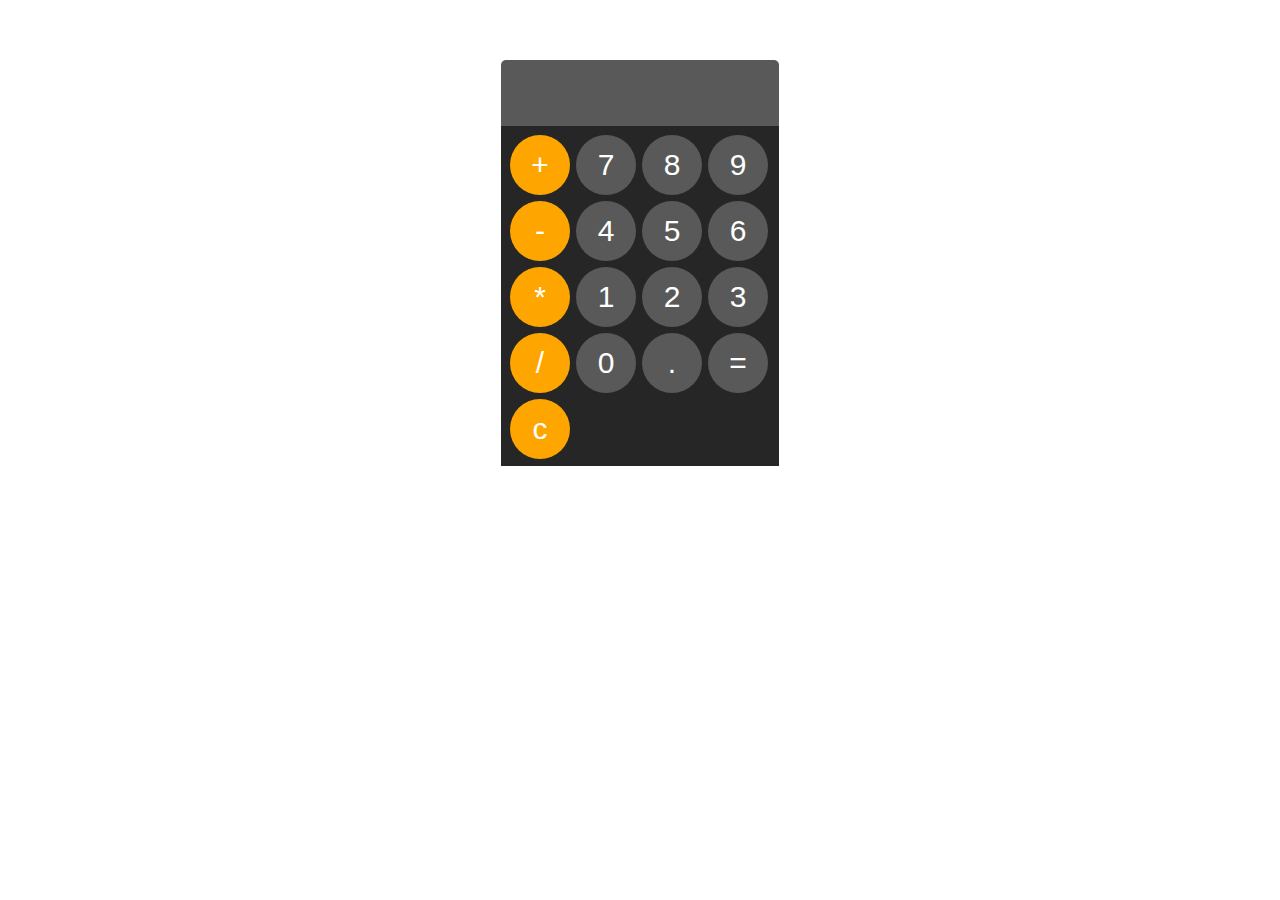
<file: 01 Assignment/index.html>
<!DOCTYPE html>
<html>
<head>
<title>Online Calculator</title>
<meta name="viewport" content="width=device-width, initial-scale=1.0">
<link rel="stylesheet" href="index.css">

</head>
<body>
		<form name="form1">
		<input class="textview" name="textview" >
		</form>
		<div class="format">
		<table>
		<tr>
			<td><input class="btn bg-warning" type="button" value="+" onclick="input('+')"></td>
			<td><input class="btn" type="button" value="7" onclick="input(7)"></td>
			<td><input class="btn" type="button" value="8" onclick="input(8)"></td>
			<td><input class="btn" type="button" value="9" onclick="input(9)"></td>
		</tr>
		<tr>
			<td><input class="btn bg-warning" type="button" value="-" onclick="input('-')"></td>
			<td><input class="btn" type="button" value="4" onclick="input(4)"></td>
			<td><input class="btn" type="button" value="5" onclick="input(5)"></td>
			<td><input class="btn" type="button" value="6" onclick="input(6)"></td>
		</tr>
		<tr>
			<td><input class="btn bg-warning" type="button" value="*" onclick="input('*')"></td>
			<td><input class="btn" type="button" value="1" onclick="input(1)"></td>
			<td><input class="btn" type="button" value="2" onclick="input(2)"></td>
			<td><input class="btn" type="button" value="3" onclick="input(3)"></td>
		</tr>
		<tr>
			<td><input class="btn bg-warning" type="button" value="/" onclick="input('/')"></td>
			<td><input class="btn" type="button" value="0" onclick="input(0)"></td>
			<td><input class="btn" type="button" value="." onclick="input('.')"></td>
			<td><input class="btn" type="button" value="=" onclick="equal()"></td>
		</tr>
		<tr>
			<td><input class="btn bg-warning" type="button" value="c" onclick="form1.textview.value=' '"></td>
			
		</tr>	
		</table>
		</div>
</body>
<script src="index.js"></script>
</html>
</file>
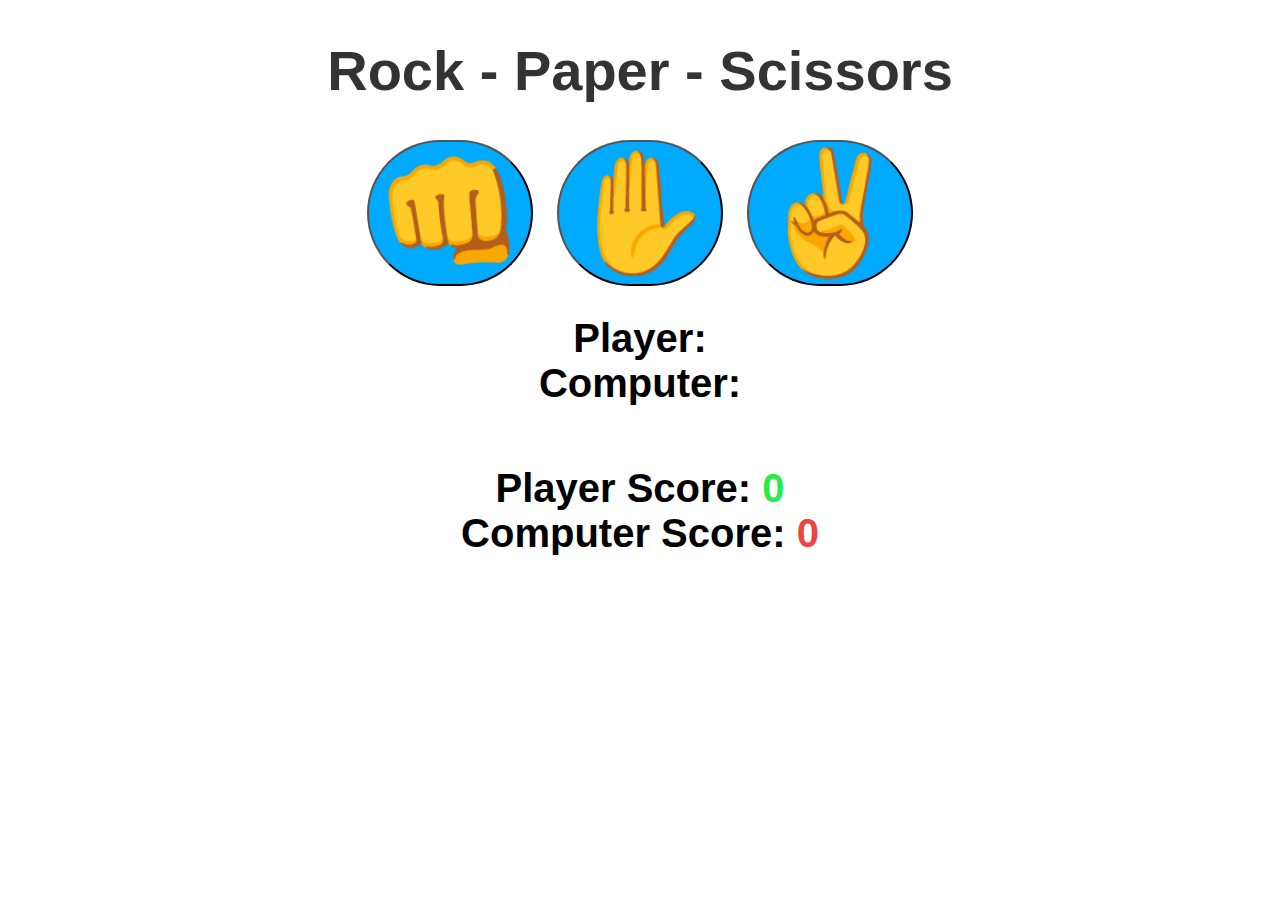
<file: 02 Assignment/index.html>
<!DOCTYPE html>
<html>
<head>
<meta name="viewport" content="width=device-width, initial-scale=1.0">
<title>Rock - Paper - Scissors</title>
<link rel="stylesheet" href="index.css">
</head>

<body>
    <h1>Rock - Paper - Scissors</h1>
    <div class="choices">
        <button onclick="playGame('rock')">👊</button>
        <button onclick="playGame('paper')">✋</button> 
        <button onclick="playGame('scissors')">✌️</button>  
   
    </div>

    <div id="playerDisplay">Player: </div>
    <div id="computerDisplay">Computer: </div>
    <div id="resultDisplay">

    </div>

    <div class="scoreDisplay">
        Player Score: <span id="playerScoreDisplay">0</span>
    </div>
    <div class="scoreDisplay">
        Computer Score: <span id="computerScoreDisplay">0</span>
    </div>
</body>
<script src="index.js"></script>
</html>
</file>
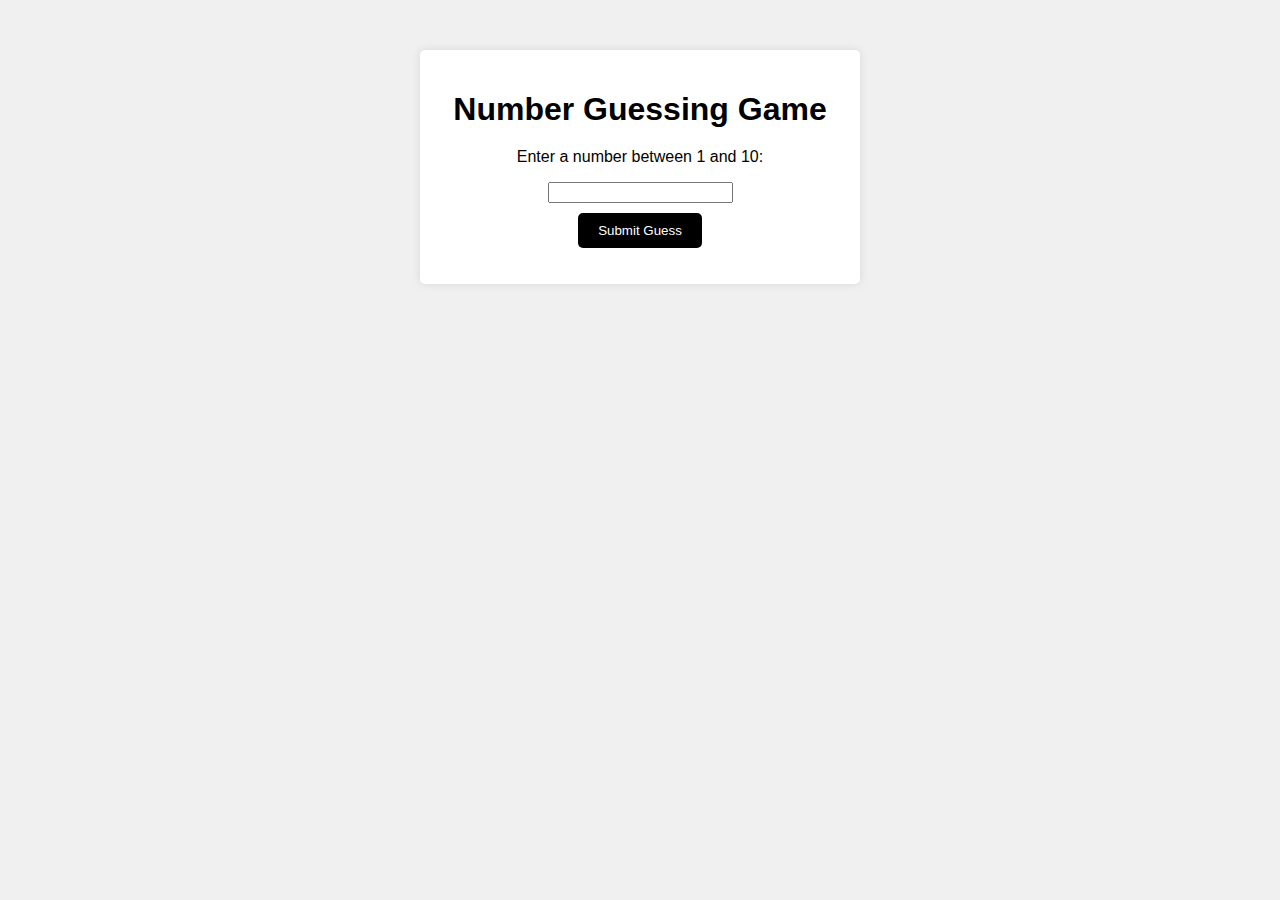
<file: 03 Assignment/index.html>
<!DOCTYPE html>
<html lang="en">
<head>
    <meta charset="UTF-8">
    <meta name="viewport" content="width=device-width, initial-scale=1.0">
    <title>Number Guessing Game</title>
    <link rel="stylesheet" href="index.css">
</head>
<body>
    <div class="container">
        <h1>Number Guessing Game</h1>
        <p>Enter a number between 1 and 10:</p>
        <input type="text" id="userGuess"></br>
        <button onclick="checkGuess()">Submit Guess</button>
        <p id="message"></p>
        <p id="attempts"></p>
    </div>
    <script src="index.js"></script>
</body>
</html>
</file>
<file: 01 Assignment/index.css>
/*Calculator Layot */
.format{
width: 268px;  
height: 330px;  
margin:auto;
padding:5px;  
border: none;
text-align: center;  
background-color: #262626;  
}
*{  
margin: 0;  
padding: 0;  
}
body{
	padding:60px;
}  
/*Interaction design */
input:hover  
{  
background-color: gray;
color:white;
border:none; 
}
form{
	text-align: center;
	margin:auto; 	
}  
.textview{ 
width: 262px;
height: 50px;    
border-radius: 5px 5px 0 0;   
padding:8px;  
color:white;
background-color:#595959; 
border:none;
outline: none;
font-size: 30px;
}

/*Button design */
.btn{
	width:60px;
	height:60px;
	border-radius: 50%;
	cursor: pointer;
	border:none;
	margin:2px;
	color:white;
	background-color:#595959;
	font-size: 30px;
	
}   
.bg-warning{
	
	background-color:orange;
}
</file>
<file: 02 Assignment/index.css>
body{
    font-family: Arial, sans-serif;
    font-weight: bold;
    margin: 0;
    display: flex;
    flex-direction: column;
    align-items: center;

}
h1{
    font-size: 3.5rem;
    color: hsl(0, 0%, 20%);
}
.choices{
    margin-bottom: 30px;
}
.choices button{
    font-size: 7.5rem;
    min-width: 160px;
    margin: 0 10px;
    border-radius: 250px;
    background-color: hsl(200, 100%, 50%);
    cursor: pointer;
    transition: background-color 0.5s ease;
}
.choices button:hover{
    background-color: hsl(200, 100%, 70%);
}
#playerDisplay, #computerDisplay{
    font-size: 2.5rem;
}
#resultDisplay{
    font-size: 5rem;
    margin:30px 0;
}
.scoreDisplay{
    font-size: 2.5rem;
}
.greenText, #playerScoreDisplay{
    color:hsl(130, 84%, 54%);
}
.redText, #computerScoreDisplay{
    color:hsl(0, 84%, 60%);
}
</file>
<file: 03 Assignment/index.css>
body {
    font-family: Arial, sans-serif;
    background-color: #f0f0f0;
}

.container {
    max-width: 400px;
    margin: 50px auto;
    padding: 20px;
    background-color: #fff;
    border-radius: 5px;
    box-shadow: 0 0 10px rgba(0, 0, 0, 0.1);
    text-align: center;
}

h1 {
    margin-bottom: 20px;
}

button {
    padding: 10px 20px;
    margin-top: 10px;
    background-color: black;
    color: #fff;
    border: none;
    border-radius: 5px;
    cursor: pointer;
}

button:hover {
    background-color: gray;
	border:none; 
}
</file>
